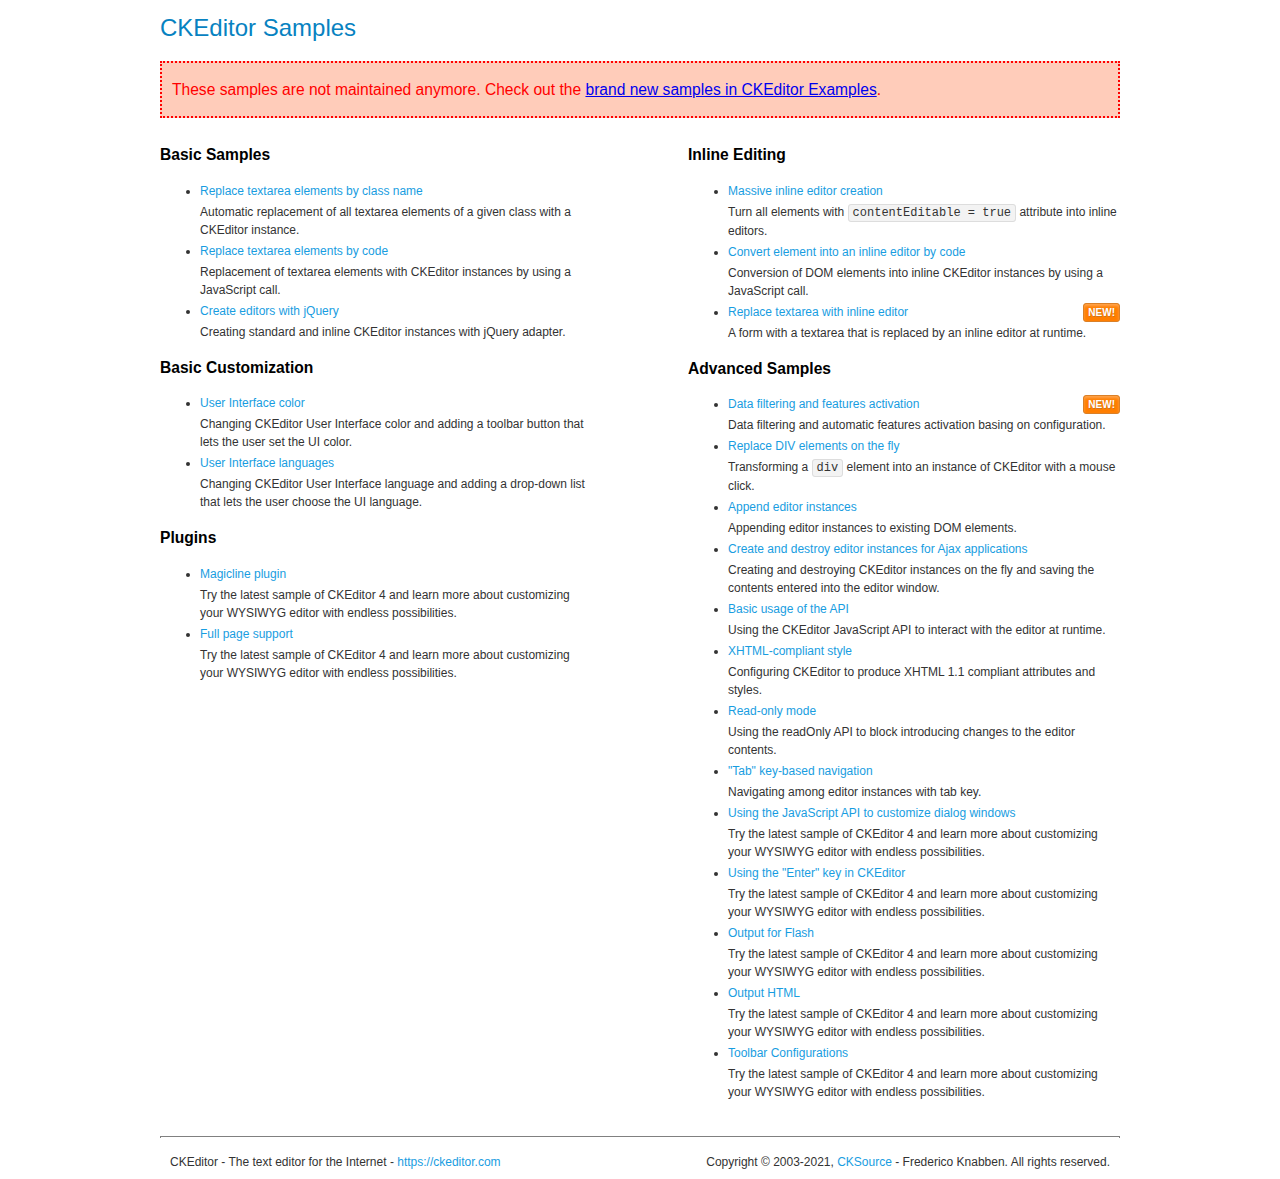
<file: ckeditor/samples/old/index.html>
<!DOCTYPE html>
<!--
Copyright (c) 2003-2021, CKSource - Frederico Knabben. All rights reserved.
For licensing, see LICENSE.md or https://ckeditor.com/legal/ckeditor-oss-license
-->
<html lang="en">
<head>
	<meta charset="utf-8">
	<title>CKEditor Samples</title>
	<link rel="stylesheet" href="sample.css">
	<meta name="description" content="Try the latest sample of CKEditor 4 and learn more about customizing your WYSIWYG editor with endless possibilities.">
</head>
<body>
	<h1 class="samples">
		CKEditor Samples
	</h1>
	<div class="warning deprecated">
		These samples are not maintained anymore. Check out the <a href="https://ckeditor.com/docs/ckeditor4/latest/examples/index.html">brand new samples in CKEditor Examples</a>.
	</div>
	<div class="twoColumns">
		<div class="twoColumnsLeft">
			<h2 class="samples">
				Basic Samples
			</h2>
			<dl class="samples">
				<dt><a class="samples" href="replacebyclass.html">Replace textarea elements by class name</a></dt>
				<dd>Automatic replacement of all textarea elements of a given class with a CKEditor instance.</dd>

				<dt><a class="samples" href="replacebycode.html">Replace textarea elements by code</a></dt>
				<dd>Replacement of textarea elements with CKEditor instances by using a JavaScript call.</dd>

				<dt><a class="samples" href="jquery.html">Create editors with jQuery</a></dt>
				<dd>Creating standard and inline CKEditor instances with jQuery adapter.</dd>
			</dl>

			<h2 class="samples">
				Basic Customization
			</h2>
			<dl class="samples">
				<dt><a class="samples" href="uicolor.html">User Interface color</a></dt>
				<dd>Changing CKEditor User Interface color and adding a toolbar button that lets the user set the UI color.</dd>

				<dt><a class="samples" href="uilanguages.html">User Interface languages</a></dt>
				<dd>Changing CKEditor User Interface language and adding a drop-down list that lets the user choose the UI language.</dd>
			</dl>


			<h2 class="samples">Plugins</h2>
<dl class="samples">
<dt><a class="samples" href="magicline/magicline.html">Magicline plugin</a></dt>
<dd>Try the latest sample of CKEditor 4 and learn more about customizing your WYSIWYG editor with endless possibilities.</dd>

<dt><a class="samples" href="wysiwygarea/fullpage.html">Full page support</a></dt>
<dd>Try the latest sample of CKEditor 4 and learn more about customizing your WYSIWYG editor with endless possibilities.</dd>
</dl>
		</div>
		<div class="twoColumnsRight">
			<h2 class="samples">
				Inline Editing
			</h2>
			<dl class="samples">
				<dt><a class="samples" href="inlineall.html">Massive inline editor creation</a></dt>
				<dd>Turn all elements with <code>contentEditable = true</code> attribute into inline editors.</dd>

				<dt><a class="samples" href="inlinebycode.html">Convert element into an inline editor by code</a></dt>
				<dd>Conversion of DOM elements into inline CKEditor instances by using a JavaScript call.</dd>

				<dt><a class="samples" href="inlinetextarea.html">Replace textarea with inline editor</a> <span class="new">New!</span></dt>
				<dd>A form with a textarea that is replaced by an inline editor at runtime.</dd>

				
			</dl>

			<h2 class="samples">
				Advanced Samples
			</h2>
			<dl class="samples">
				<dt><a class="samples" href="datafiltering.html">Data filtering and features activation</a> <span class="new">New!</span></dt>
				<dd>Data filtering and automatic features activation basing on configuration.</dd>

				<dt><a class="samples" href="divreplace.html">Replace DIV elements on the fly</a></dt>
				<dd>Transforming a <code>div</code> element into an instance of CKEditor with a mouse click.</dd>

				<dt><a class="samples" href="appendto.html">Append editor instances</a></dt>
				<dd>Appending editor instances to existing DOM elements.</dd>

				<dt><a class="samples" href="ajax.html">Create and destroy editor instances for Ajax applications</a></dt>
				<dd>Creating and destroying CKEditor instances on the fly and saving the contents entered into the editor window.</dd>

				<dt><a class="samples" href="api.html">Basic usage of the API</a></dt>
				<dd>Using the CKEditor JavaScript API to interact with the editor at runtime.</dd>

				<dt><a class="samples" href="xhtmlstyle.html">XHTML-compliant style</a></dt>
				<dd>Configuring CKEditor to produce XHTML 1.1 compliant attributes and styles.</dd>

				<dt><a class="samples" href="readonly.html">Read-only mode</a></dt>
				<dd>Using the readOnly API to block introducing changes to the editor contents.</dd>

				<dt><a class="samples" href="tabindex.html">"Tab" key-based navigation</a></dt>
				<dd>Navigating among editor instances with tab key.</dd>


				
<dt><a class="samples" href="dialog/dialog.html">Using the JavaScript API to customize dialog windows</a></dt>
<dd>Try the latest sample of CKEditor 4 and learn more about customizing your WYSIWYG editor with endless possibilities.</dd>

<dt><a class="samples" href="enterkey/enterkey.html">Using the &quot;Enter&quot; key in CKEditor</a></dt>
<dd>Try the latest sample of CKEditor 4 and learn more about customizing your WYSIWYG editor with endless possibilities.</dd>

<dt><a class="samples" href="htmlwriter/outputforflash.html">Output for Flash</a></dt>
<dd>Try the latest sample of CKEditor 4 and learn more about customizing your WYSIWYG editor with endless possibilities.</dd>

<dt><a class="samples" href="htmlwriter/outputhtml.html">Output HTML</a></dt>
<dd>Try the latest sample of CKEditor 4 and learn more about customizing your WYSIWYG editor with endless possibilities.</dd>

<dt><a class="samples" href="toolbar/toolbar.html">Toolbar Configurations</a></dt>
<dd>Try the latest sample of CKEditor 4 and learn more about customizing your WYSIWYG editor with endless possibilities.</dd>

			</dl>
		</div>
	</div>
	<div id="footer">
		<hr>
		<p>
			CKEditor - The text editor for the Internet - <a class="samples" href="https://ckeditor.com/">https://ckeditor.com</a>
		</p>
		<p id="copy">
			Copyright &copy; 2003-2021, <a class="samples" href="https://cksource.com/">CKSource</a> - Frederico Knabben. All rights reserved.
		</p>
	</div>
</body>
</html>
</file>
<file: ckeditor/samples/old/sample.css>
/*
Copyright (c) 2003-2021, CKSource - Frederico Knabben. All rights reserved.
For licensing, see LICENSE.md or https://ckeditor.com/legal/ckeditor-oss-license
*/

html, body, h1, h2, h3, h4, h5, h6, div, span, blockquote, p, address, form, fieldset, img, ul, ol, dl, dt, dd, li, hr, table, td, th, strong, em, sup, sub, dfn, ins, del, q, cite, var, samp, code, kbd, tt, pre
{
	line-height: 1.5;
}

body
{
	padding: 10px 30px;
}

input, textarea, select, option, optgroup, button, td, th
{
	font-size: 100%;
}

pre
{
	-moz-tab-size: 4;
	tab-size: 4;
}

pre, code, kbd, samp, tt
{
	font-family: monospace,monospace;
	font-size: 1em;
}

body {
	width: 960px;
	margin: 0 auto;
}

code
{
	background: #f3f3f3;
	border: 1px solid #ddd;
	padding: 1px 4px;
	border-radius: 3px;
}

abbr
{
	border-bottom: 1px dotted #555;
	cursor: pointer;
}

.new, .beta
{
	text-transform: uppercase;
	font-size: 10px;
	font-weight: bold;
	padding: 1px 4px;
	margin: 0 0 0 5px;
	color: #fff;
	float: right;
	border-radius: 3px;
}

.new
{
	background: #FF7E00;
	border: 1px solid #DA8028;
	text-shadow: 0 1px 0 #C97626;

	box-shadow: 0 2px 3px 0 #FFA54E inset;
}

.beta
{
	background: #18C0DF;
	border: 1px solid #19AAD8;
	text-shadow: 0 1px 0 #048CAD;
	font-style: italic;

	box-shadow: 0 2px 3px 0 #50D4FD inset;
}

h1.samples
{
	color: #0782C1;
	font-size: 200%;
	font-weight: normal;
	margin: 0;
	padding: 0;
}

h1.samples a
{
	color: #0782C1;
	text-decoration: none;
	border-bottom: 1px dotted #0782C1;
}

.samples a:hover
{
	border-bottom: 1px dotted #0782C1;
}

h2.samples
{
	color: #000000;
	font-size: 130%;
	margin: 15px 0 0 0;
	padding: 0;
}

p, blockquote, address, form, pre, dl, h1.samples, h2.samples
{
	margin-bottom: 15px;
}

ul.samples
{
	margin-bottom: 15px;
}

.clear
{
	clear: both;
}

fieldset
{
	margin: 0;
	padding: 10px;
}

body, input, textarea
{
	color: #333333;
	font-family: Arial, Helvetica, sans-serif;
}

body
{
	font-size: 75%;
}

a.samples
{
	color: #189DE1;
	text-decoration: none;
}

form
{
	margin: 0;
	padding: 0;
}

pre.samples
{
	background-color: #F7F7F7;
	border: 1px solid #D7D7D7;
	overflow: auto;
	padding: 0.25em;
	white-space: pre-wrap; /* CSS 2.1 */
	word-wrap: break-word; /* IE7 */
}

#footer
{
	clear: both;
	padding-top: 10px;
}

#footer hr
{
	margin: 10px 0 15px 0;
	height: 1px;
	border: solid 1px gray;
	border-bottom: none;
}

#footer p
{
	margin: 0 10px 10px 10px;
	float: left;
}

#footer #copy
{
	float: right;
}

#outputSample
{
	width: 100%;
	table-layout: fixed;
}

#outputSample thead th
{
	color: #dddddd;
	background-color: #999999;
	padding: 4px;
	white-space: nowrap;
}

#outputSample tbody th
{
	vertical-align: top;
	text-align: left;
}

#outputSample pre
{
	margin: 0;
	padding: 0;
}

.description
{
	border: 1px dotted #B7B7B7;
	margin-bottom: 10px;
	padding: 10px 10px 0;
	overflow: hidden;
}

label
{
	display: block;
	margin-bottom: 6px;
}

/**
 *	CKEditor editables are automatically set with the "cke_editable" class
 *	plus cke_editable_(inline|themed) depending on the editor type.
 */

/* Style a bit the inline editables. */
.cke_editable.cke_editable_inline
{
	cursor: pointer;
}

/* Once an editable element gets focused, the "cke_focus" class is
   added to it, so we can style it differently. */
.cke_editable.cke_editable_inline.cke_focus
{
	box-shadow: inset 0px 0px 20px 3px #ddd, inset 0 0 1px #000;
	outline: none;
	background: #eee;
	cursor: text;
}

/* Avoid pre-formatted overflows inline editable. */
.cke_editable_inline pre
{
	white-space: pre-wrap;
	word-wrap: break-word;
}

/**
 *	Samples index styles.
 */

.twoColumns,
.twoColumnsLeft,
.twoColumnsRight
{
	overflow: hidden;
}

.twoColumnsLeft,
.twoColumnsRight
{
	width: 45%;
}

.twoColumnsLeft
{
	float: left;
}

.twoColumnsRight
{
	float: right;
}

dl.samples
{
	padding: 0 0 0 40px;
}
dl.samples > dt
{
	display: list-item;
	list-style-type: disc;
	list-style-position: outside;
	margin: 0 0 3px;
}
dl.samples > dd
{
	margin: 0 0 3px;
}
.warning
{
	color: #ff0000;
	background-color: #FFCCBA;
	border: 2px dotted #ff0000;
	padding: 15px 10px;
	margin: 10px 0;
}

.warning.deprecated {
	font-size: 1.3em;
}

/* Used on inline samples */

blockquote
{
	font-style: italic;
	font-family: Georgia, Times, "Times New Roman", serif;
	padding: 2px 0;
	border-style: solid;
	border-color: #ccc;
	border-width: 0;
}

.cke_contents_ltr blockquote
{
	padding-left: 20px;
	padding-right: 8px;
	border-left-width: 5px;
}

.cke_contents_rtl blockquote
{
	padding-left: 8px;
	padding-right: 20px;
	border-right-width: 5px;
}

img.right {
	border: 1px solid #ccc;
	float: right;
	margin-left: 15px;
	padding: 5px;
}

img.left {
	border: 1px solid #ccc;
	float: left;
	margin-right: 15px;
	padding: 5px;
}

.marker
{
	background-color: Yellow;
}
</file>
